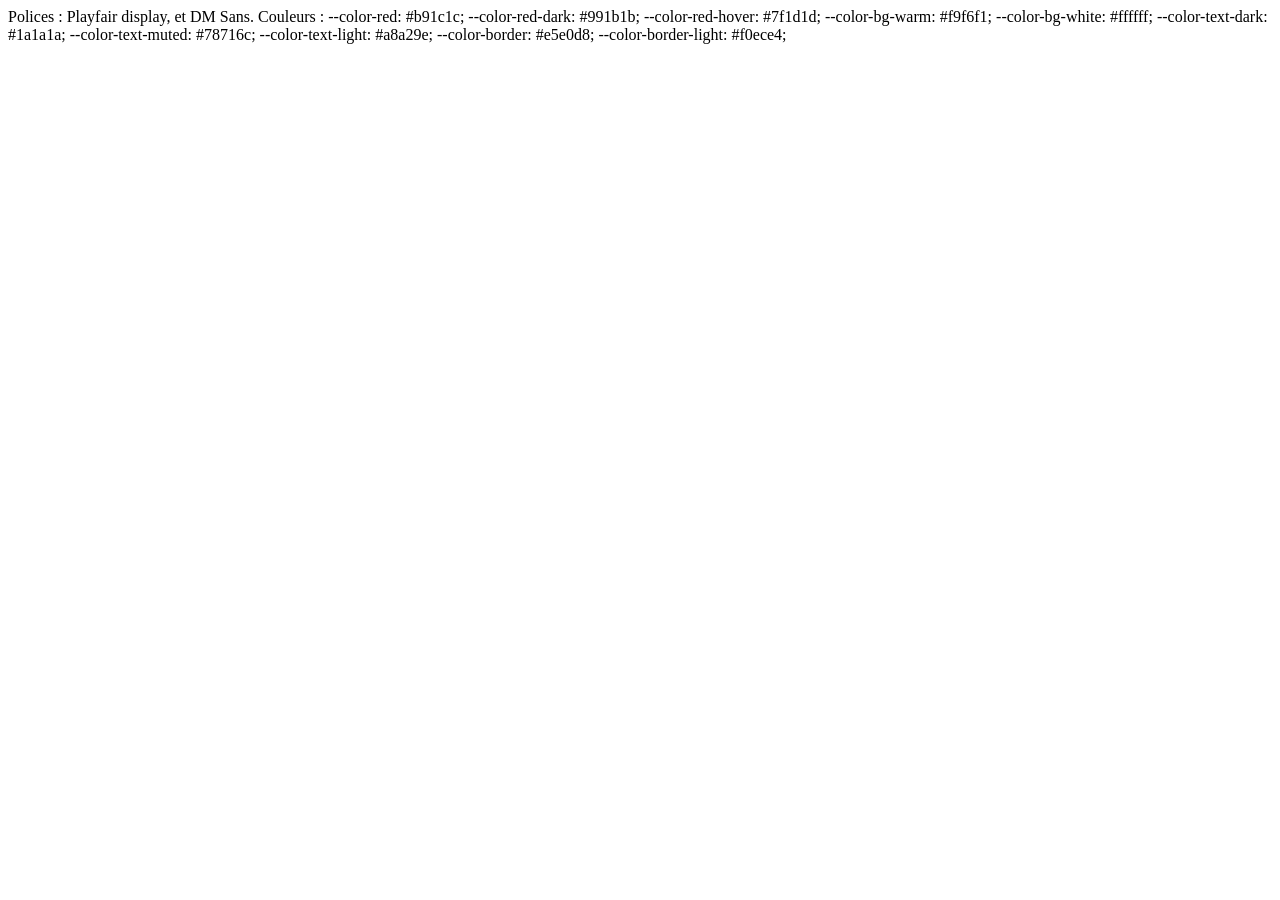
<file: index.html>
<!DOCTYPE html>
<html lang="en">

<head>
    <meta charset="UTF-8">
    <meta name="viewport" content="width=device-width, initial-scale=1.0">
    <title>Tokimahery Ramarozaka</title>
</head>

<body>
  
    Polices : Playfair display, et DM Sans.
    Couleurs :
    --color-red: #b91c1c;
    --color-red-dark: #991b1b;
    --color-red-hover: #7f1d1d;

    --color-bg-warm: #f9f6f1;
    --color-bg-white: #ffffff;

    --color-text-dark: #1a1a1a;
    --color-text-muted: #78716c;
    --color-text-light: #a8a29e;

    --color-border: #e5e0d8;
    --color-border-light: #f0ece4;
</body>

</html>
</file>
